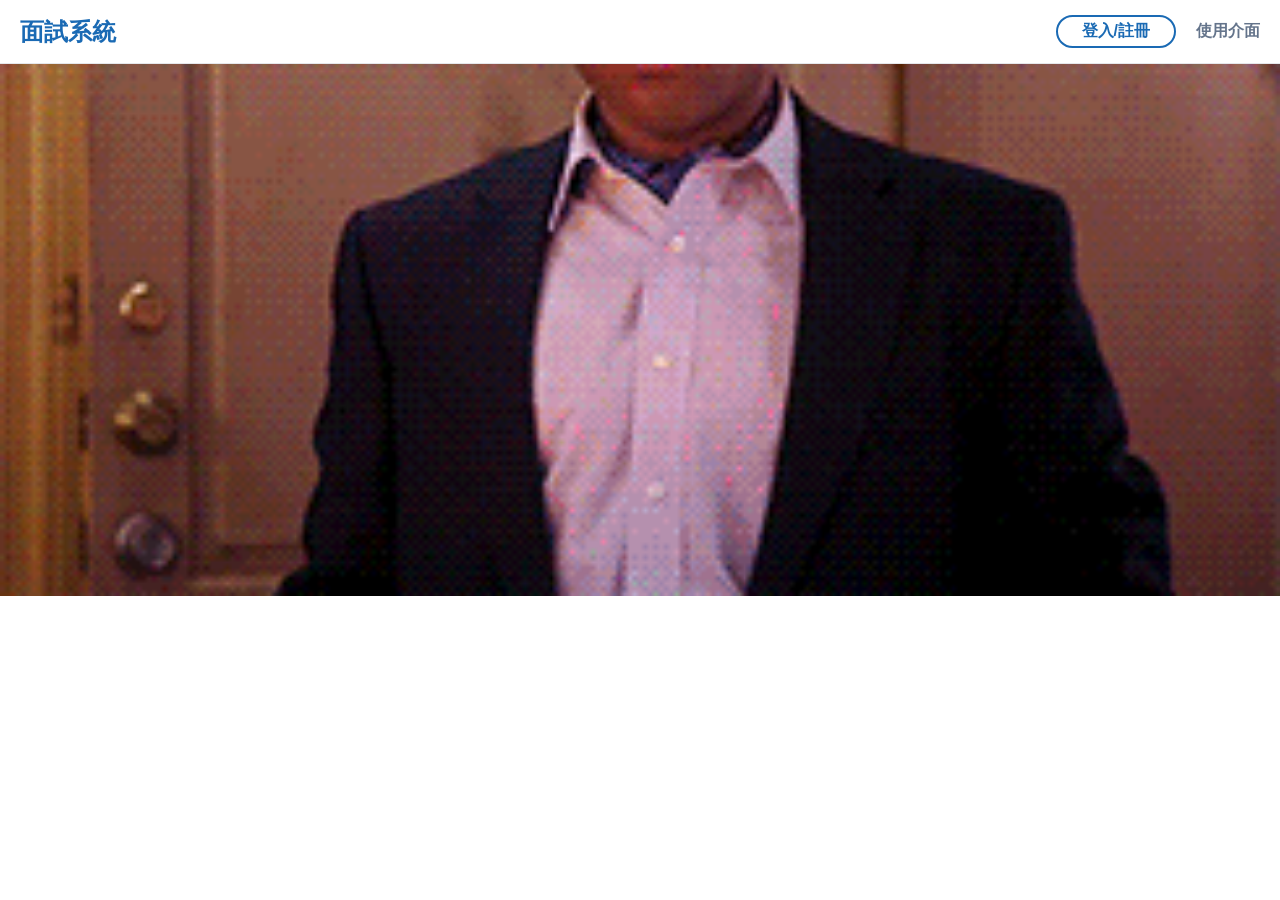
<file: index.html>
<!DOCTYPE html>
<html lang="zh-tw">
    <head>
        <meta charset="UTF-8">
        <meta name="viewport" content="width=device-width, initial-scale=1.0">
        <title>AI Interview</title>
        <link rel="stylesheet" href="style.css">
    </head>

    <body>
        <div class="landing-container">
            <header class="top-nav">
                <a href="index.html" class="text-logo">面試系統</a>
                <a href="login.html" class="login-btn">登入/註冊</a>
                <a href="main.html" class="using-interface">使用介面</a>
            </header>
            <hr>
            <div class="hero-section">
                <img src="gif.gif" altt="動畫展示">
            </div>
        </div>

    </body>
</html>
</file>
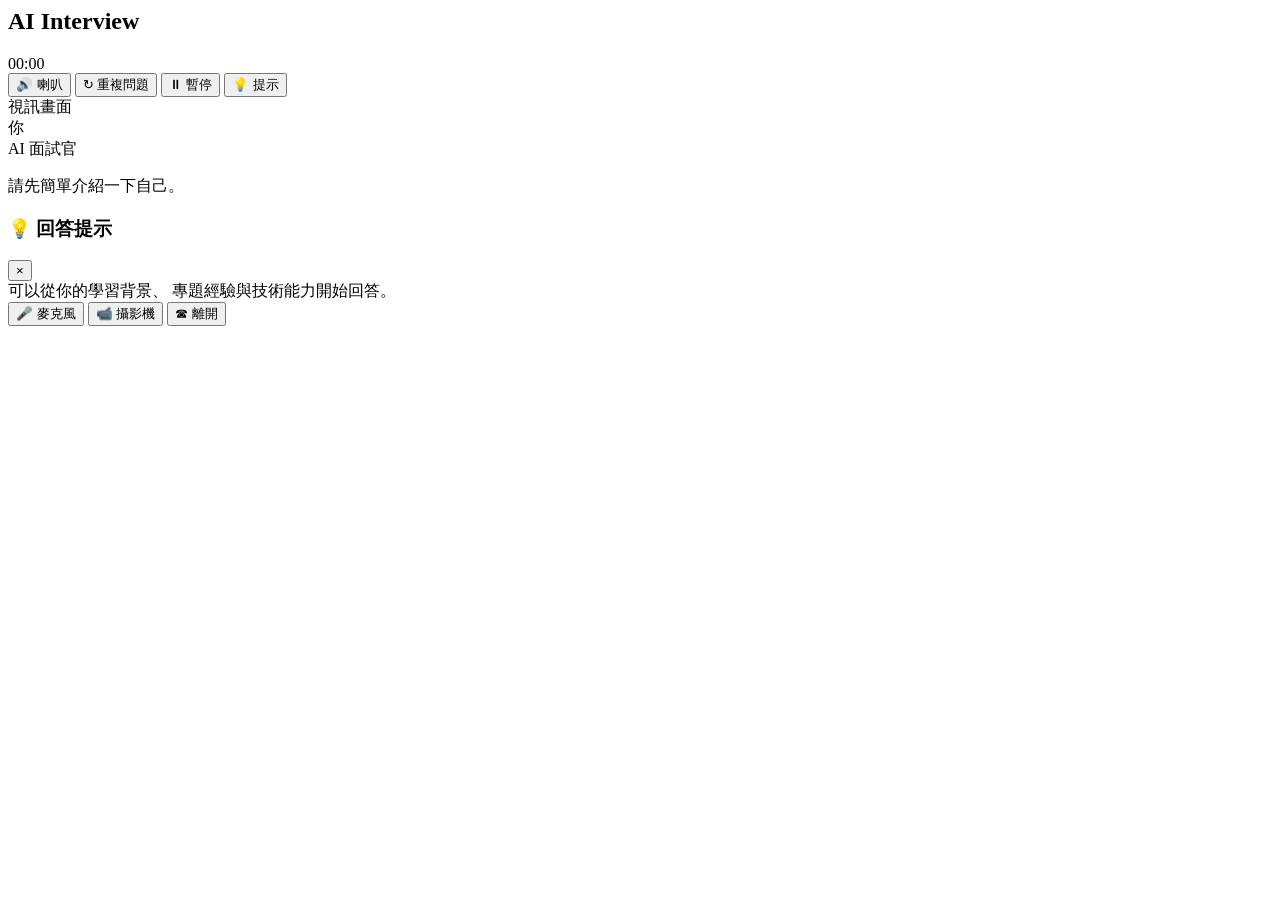
<file: interview.html>
<body class="interview-page">
    <div class="interview-room">
        <header class="interview-header">
            <div class="interview-header-top">
                <h2>AI Interview</h2>
                <span id="interview-timer">
                    00:00
                </span>
            </div>
            <div
                id="practice-toolbar"
                class="practice-toolbar"
            >
                <button
                    id="speaker-btn"
                    class="practice-tool-btn"
                    type="button"
                >
                    <span class="tool-icon">
                        🔊
                    </span>
                    <span>
                        喇叭
                    </span>
                </button>
                <button
                    id="repeat-btn"
                    class="practice-tool-btn"
                    type="button"
                >
                    <span class="tool-icon">
                        ↻
                    </span>
                    <span>
                        重複問題
                    </span>
                </button>
                <button
                    id="pause-btn"
                    class="practice-tool-btn"
                    type="button"
                >
                    <span class="tool-icon">
                        ⏸
                    </span>
                    <span>
                        暫停
                    </span>
                </button>
                <button
                    id="hint-btn"
                    class="practice-tool-btn"
                    type="button"
                >
                    <span class="tool-icon">
                        💡
                    </span>
                    <span>
                        提示
                    </span>
                </button>
            </div>
        </header>
        <main class="interview-main">
            <section class="video-section">
                <!-- 給視訊組員 -->
                <div
                    id="video-stage"
                    class="video-stage"
                >
                    <div class="video-placeholder">
                        視訊畫面
                    </div>
                    <!-- 之後組員可放 video -->
                    <!--
                    <video
                        id="user-video"
                        autoplay
                        playsinline
                    ></video>
                    -->
                    <span class="video-user-name">
                        你
                    </span>
                </div>
                <div class="question-box">
                    <span class="question-label">
                        AI 面試官
                    </span>
                    <p id="current-question">
                        請先簡單介紹一下自己。
                    </p>
                </div>
            </section>
            <aside
                id="hint-panel"
                class="hint-panel"
            >
                <div class="hint-header">
                    <h3>
                        💡 回答提示
                    </h3>
                    <button
                        id="hint-close-btn"
                        type="button"
                    >
                        ×
                    </button>
                </div>
                <div
                    id="hint-content"
                    class="hint-content"
                >
                    可以從你的學習背景、
                    專題經驗與技術能力開始回答。
                </div>
            </aside>
        </main>
        <footer class="meeting-controls">
            <button
                id="mic-btn"
                class="meeting-btn"
                type="button"
            >
                🎤
                <span>麥克風</span>
            </button>
            <button
                id="camera-btn"
                class="meeting-btn"
                type="button"
            >
                📹
                <span>攝影機</span>
            </button>
            <button
                id="leave-btn"
                class="meeting-btn leave-btn"
                type="button"
            >
                ☎
                <span>離開</span>
            </button>
        </footer>
    </div>
    <script
        type="module"
        src="interview.js"
    ></script>
</body>
</file>
<file: style.css>
/* =========================================================
   AI Interview - style.css
   整理版
   ========================================================= */

/* =========================
   1. 全域設定
   ========================= */

:root {
    --blue: #1a6ab4;
    --blue-dark: #145a9a;

    --purple: #6c4cf1;
    --purple-dark: #5638dd;
    --purple-light: #f0ecff;

    --page-bg: #f8fafc;
    --dashboard-bg: #f8f7fc;
    --surface: #ffffff;

    --text-main: #202124;
    --text-secondary: #77758a;

    --border: #e6e3ef;
    --border-neutral: #e5e7eb;

    --green: #19a765;

    --header-height: 70px;
    --sidebar-width: 64px;
}

* {
    box-sizing: border-box;
    margin: 0;
    padding: 0;
}

body {
    font-family: "PingFang TC", "Helvetica Neue", Helvetica, Arial, sans-serif;
    background: var(--page-bg);
    color: var(--text-main);
}

button,
input,
select {
    font: inherit;
}


/* =========================================================
   2. 首頁 / 共用頂部導覽
   ========================================================= */

.landing-container {
    width: 100%;
    min-height: 100vh;
    display: flex;
    flex-direction: column;
    background: var(--surface);
}

.top-nav {
    display: flex;
    align-items: center;
    gap: 20px;
    padding: 15px 20px;
    border-bottom: 1px solid var(--border-neutral);
}

.text-logo {
    color: var(--blue);
    font-size: 24px;
    font-weight: 700;
    text-decoration: none;
}

.login-btn {
    margin-left: auto;
    padding: 4px 24px;

    border: 2px solid var(--blue);
    border-radius: 20px;

    background: var(--surface);
    color: var(--blue);

    font-size: 16px;
    font-weight: 700;
    text-decoration: none;

    cursor: pointer;

    transition:
        background-color 0.2s ease,
        color 0.2s ease;
}

.login-btn:hover {
    background: var(--blue);
    color: #ffffff;
}

.using-interface {
    color: #64748b;
    font-weight: 600;
    text-decoration: none;
    transition: color 0.2s ease;
}

.using-interface:hover {
    color: var(--blue);
}

/* top-nav 已有底線，避免 hr 重複畫線 */
.landing-container > hr {
    display: none;
}

.hero-section {
    width: 100%;
    max-width: 1482px;
    aspect-ratio: 1482 / 616;
    margin: 0 auto;
    overflow: hidden;
}

.hero-section img {
    width: 100%;
    height: 100%;
    display: block;
    object-fit: cover;
}


/* =========================================================
   3. 登入頁 login.html
   ========================================================= */

.login-container {
    flex: 1;

    display: flex;
    align-items: center;
    justify-content: center;

    padding: 20px;

    background: var(--page-bg);
}

.login-card {
    width: 100%;
    max-width: 650px;

    display: flex;
    gap: 40px;

    padding: 40px;

    background: var(--surface);

    border-radius: 12px;

    box-shadow: 0 4px 15px rgba(0, 0, 0, 0.1);
}

.login-traditional {
    flex: 1;

    display: flex;
    flex-direction: column;
    gap: 20px;
}

.login-container .input-group {
    display: flex;
    flex-direction: column;
    gap: 8px;
}

.login-container .input-group label {
    color: #4b5563;
    font-size: 16px;
    font-weight: 700;
}

.login-container .input-group input {
    width: 100%;
    padding: 12px;

    border: 1px solid #d1d5db;
    border-radius: 6px;

    background: var(--surface);

    font-size: 16px;

    outline: none;

    transition:
        border-color 0.2s ease,
        box-shadow 0.2s ease;
}

.login-container .input-group input:focus {
    border-color: var(--blue);
    box-shadow: 0 0 0 3px rgba(26, 106, 180, 0.1);
}

.required::after {
    content: " *";
    color: #dc2626;
    font-size: 14px;
}

.register-forgot {
    width: 100%;

    display: flex;
    align-items: center;
    justify-content: space-between;

    margin-top: -10px;
}

.register-forgot a {
    color: #64748b;
    font-size: 14px;
    text-decoration: none;

    transition: color 0.2s ease;
}

.register-forgot a:hover {
    color: var(--blue);
}

.submit-btn {
    padding: 12px;

    border: none;
    border-radius: 6px;

    background: var(--blue);
    color: #ffffff;

    font-size: 16px;
    font-weight: 700;

    cursor: pointer;

    transition: background-color 0.2s ease;
}

.submit-btn:hover {
    background: var(--blue-dark);
}

.divider {
    width: 2px;
    margin: 10px 0;
    background: var(--border-neutral);
}

.login-others {
    flex: 1;

    display: flex;
    flex-direction: column;
    align-items: center;
    justify-content: center;

    gap: 25px;
}

.login-others p {
    color: #4b5563;
    font-size: 18px;
    font-weight: 700;
}

.social-icons {
    display: flex;
    gap: 20px;
}

.icon-btn {
    width: 50px;
    height: 50px;

    display: flex;
    align-items: center;
    justify-content: center;

    border: 1px solid #d1d5db;
    border-radius: 50%;

    background: var(--surface);

    object-fit: cover;

    cursor: pointer;

    transition:
        background-color 0.2s ease,
        border-color 0.2s ease,
        transform 0.2s ease;
}

.icon-btn:hover {
    background: #f3f4f6;
    border-color: #9ca3af;
    transform: scale(1.08);
}


/* =========================================================
   4. 註冊資料 / 密碼頁
   Information.html、register.html
   ========================================================= */

.info-container {
    flex: 1;

    display: flex;
    align-items: center;
    justify-content: center;

    padding: 30px 20px;

    background: var(--page-bg);
}

.info-container form {
    width: 100%;
    max-width: 520px;
}

.info-container .input-group {
    display: flex;
    flex-direction: column;
    gap: 18px;

    padding: 28px;

    background: var(--surface);

    border: 1px solid var(--border-neutral);
    border-radius: 12px;

    box-shadow: 0 4px 15px rgba(0, 0, 0, 0.06);
}

.info-container .input-group > div {
    display: grid;
    grid-template-columns: 110px minmax(0, 1fr);
    align-items: center;
    gap: 12px;
}

.info-container .input-group label {
    color: #4b5563;
    font-size: 16px;
    font-weight: 700;
}

.info-container .input-group input {
    width: 100%;
    min-width: 0;

    padding: 10px 12px;

    border: 1px solid #d1d5db;
    border-radius: 6px;

    background: var(--surface);

    font-size: 16px;

    outline: none;

    transition:
        border-color 0.2s ease,
        box-shadow 0.2s ease;
}

.info-container .input-group input:focus {
    border-color: var(--blue);
    box-shadow: 0 0 0 3px rgba(26, 106, 180, 0.1);
}

.info-container .submit-btn {
    min-width: 140px;
    align-self: center;
    margin-top: 4px;
}


/* =========================================================
   5. 忘記密碼 forgot_password.html
   原檔沒有完整樣式，這裡補成與登入頁一致
   ========================================================= */

#forgot-password-section {
    width: calc(100% - 40px);
    max-width: 460px;

    display: flex;
    flex-direction: column;
    gap: 14px;

    margin: 80px auto 0;
    padding: 30px;

    background: var(--surface);

    border: 1px solid var(--border-neutral);
    border-radius: 12px;

    box-shadow: 0 4px 15px rgba(0, 0, 0, 0.08);
}

#forgot-password-section label {
    color: #4b5563;
    font-weight: 700;
}

#reset-email-input {
    width: 100%;
    padding: 12px;

    border: 1px solid #d1d5db;
    border-radius: 6px;

    outline: none;

    transition:
        border-color 0.2s ease,
        box-shadow 0.2s ease;
}

#reset-email-input:focus {
    border-color: var(--blue);
    box-shadow: 0 0 0 3px rgba(26, 106, 180, 0.1);
}

#reset-btn {
    padding: 12px;

    border: none;
    border-radius: 6px;

    background: var(--blue);
    color: #ffffff;

    font-weight: 700;

    cursor: pointer;

    transition: background-color 0.2s ease;
}

#reset-btn:hover {
    background: var(--blue-dark);
}

#reset-message {
    min-height: 20px;
    font-size: 14px;
}


/* =========================================================
   6. Dashboard main.html
   ========================================================= */

.app-shell {
    min-height: 100vh;
    background: var(--dashboard-bg);
}


/* ---------- Header ---------- */

.app-header {
    position: fixed;
    top: 0;
    left: 0;
    right: 0;

    z-index: 1200;

    height: var(--header-height);

    display: flex;
    align-items: center;
    justify-content: flex-end;

    padding: 0 28px;

    background: rgba(255, 255, 255, 0.92);

    border-bottom: 1px solid var(--border);

    backdrop-filter: blur(8px);
}

.header-left {
    display: flex;
    align-items: center;
    gap: 15px;
}

.dashboard-logo {
    color: var(--purple);
    font-size: 24px;
    font-weight: 800;
    text-decoration: none;
}

.dashboard-user {
    margin-left: auto;

    display: flex;
    align-items: center;
    gap: 10px;

    cursor: pointer;
}

.dashboard-user-photo {
    width: 42px;
    height: 42px;

    border-radius: 50%;

    background: #eeeeee;

    object-fit: cover;
}

.dashboard-user-text {
    display: flex;
    align-items: center;
    gap: 8px;

    color: var(--text-main);

    font-weight: 700;
}

.user-arrow {
    color: var(--text-secondary);
    font-size: 13px;
}


/* ---------- Sidebar ---------- */

.app-sidebar {
    position: fixed;
    top: var(--header-height);
    left: 0;

    z-index: 1000;

    width: var(--sidebar-width);
    height: calc(100vh - var(--header-height));

    display: flex;
    flex-direction: column;

    padding: 18px 8px;

    background: rgba(255, 255, 255, 0.94);

    border-right: 1px solid var(--border);

    /*
       Tooltip 會從側欄右側伸出去，
       所以這裡不能使用 overflow: hidden。
    */
    overflow: visible;
}

.sidebar-top {
    display: none;
}

.sidebar-menu {
    display: flex;
    flex-direction: column;
    gap: 7px;
}

.sidebar-item,
.logout-btn {
    position: relative;

    width: 100%;

    display: flex;
    align-items: center;
    justify-content: center;

    padding: 10px 8px;

    border: none;
    border-radius: 8px;

    background: transparent;
    color: #393746;

    font-size: 15px;
    text-decoration: none;

    cursor: pointer;

    transition:
        background-color 0.2s ease,
        color 0.2s ease,
        transform 0.2s ease;
}

.sidebar-item:hover,
.logout-btn:hover {
    background: rgba(108, 76, 241, 0.12);
    color: var(--purple);
    transform: translateX(2px);
}

.sidebar-item-active {
    background: var(--purple-light);
    color: var(--purple);
    font-weight: 700;
}

.menu-icon {
    width: 28px;
    min-width: 28px;

    text-align: center;

    font-size: 20px;
}


/* ---------- 單一功能 Tooltip ---------- */

.sidebar-item .menu-text,
.logout-btn .menu-text {
    position: absolute;
    top: 50%;
    left: calc(100% + 10px);

    z-index: 2000;

    padding: 7px 12px;

    border: 1px solid rgba(108, 76, 241, 0.16);
    border-radius: 8px;

    background: rgba(255, 255, 255, 0.98);
    color: #393746;

    box-shadow: 0 6px 18px rgba(40, 35, 70, 0.12);

    font-size: 13px;

    white-space: nowrap;

    opacity: 0;
    pointer-events: none;

    transform: translate(-6px, -50%);

    transition:
        opacity 0.18s ease,
        transform 0.18s ease;
}

.sidebar-item:hover .menu-text,
.logout-btn:hover .menu-text {
    opacity: 1;
    transform: translate(0, -50%);
}

.sidebar-bottom {
    margin-top: auto;
    padding-top: 20px;
    border-top: 1px solid var(--border);
}


/* ---------- Dashboard 主內容 ---------- */

.dashboard-main {
    max-width: 1350px;

    margin-left: var(--sidebar-width);

    padding:
        calc(var(--header-height) + 40px)
        55px
        60px;
}


/* ---------- 歡迎區 ---------- */

.welcome-section {
    display: flex;
    align-items: center;
    justify-content: space-between;

    margin-bottom: 30px;
}

.welcome-section h1 {
    margin-bottom: 8px;

    color: var(--text-main);

    font-size: 30px;
}

.welcome-section h2 {
    margin-bottom: 10px;
    font-size: 23px;
}

.welcome-section p {
    color: var(--text-secondary);
}

.welcome-decoration {
    font-size: 75px;
    opacity: 0.17;
}


/* ---------- 履歷上傳 ---------- */

.resume-card {
    display: grid;
    grid-template-columns: 1.2fr 1fr;
    gap: 30px;

    padding: 25px;

    background: var(--surface);

    border: 1px solid var(--border);
    border-radius: 16px;

    box-shadow: 0 5px 20px rgba(43, 35, 79, 0.06);
}

.resume-drop-zone {
    min-height: 190px;

    display: flex;
    flex-direction: column;
    align-items: center;
    justify-content: center;

    border: 2px dashed #a897ff;
    border-radius: 13px;

    cursor: pointer;

    transition:
        background-color 0.25s ease,
        border-color 0.25s ease;
}

.resume-drop-zone:hover {
    background: #faf9ff;
    border-color: var(--purple);
}

.resume-file-icon {
    margin-bottom: 8px;
    font-size: 38px;
}

.resume-drop-zone h3 {
    margin-bottom: 7px;
}

.resume-drop-zone p {
    margin-bottom: 18px;

    color: var(--text-secondary);

    font-size: 14px;
}

#resume-file {
    display: none;
}

.primary-small-btn {
    padding: 10px 22px;

    border: none;
    border-radius: 8px;

    background: var(--purple);
    color: #ffffff;

    font-weight: 700;

    cursor: pointer;

    transition: background-color 0.2s ease;
}

.primary-small-btn:hover {
    background: var(--purple-dark);
}


/* ---------- 目前履歷 ---------- */

.current-resume {
    display: flex;
    flex-direction: column;
    justify-content: center;
}

.current-resume h3 {
    margin-bottom: 14px;
}

.resume-preview {
    min-height: 75px;

    display: flex;
    align-items: center;
    gap: 13px;

    padding: 15px;

    border: 1px solid var(--border);
    border-radius: 10px;
}

.resume-preview.empty {
    opacity: 0.65;
}

.resume-preview-icon {
    font-size: 30px;
}

.resume-preview-info {
    flex: 1;

    display: flex;
    flex-direction: column;
    gap: 4px;
}

.resume-preview-info span {
    color: var(--text-secondary);
    font-size: 13px;
}

.resume-check {
    color: var(--green);

    font-size: 25px;
    font-weight: 700;
}

.change-file-btn {
    margin-top: 15px;

    border: none;

    background: transparent;
    color: var(--purple);

    font-weight: 700;

    cursor: pointer;
}


/* ---------- 面試設定 ---------- */

.interview-settings {
    display: grid;
    grid-template-columns: 1fr 1.1fr;
    gap: 18px;

    margin-top: 20px;
}

.setting-card {
    padding: 22px;

    background: var(--surface);

    border: 1px solid var(--border);
    border-radius: 15px;

    box-shadow: 0 5px 20px rgba(43, 35, 79, 0.05);
}

.setting-card h3 {
    margin-bottom: 6px;
}

.setting-card > p {
    margin-bottom: 18px;

    color: var(--text-secondary);

    font-size: 13px;
}

#target-role {
    width: 100%;

    padding: 13px;

    border: 1px solid var(--border);
    border-radius: 8px;

    background: var(--surface);

    font-size: 15px;

    outline: none;

    transition:
        border-color 0.2s ease,
        box-shadow 0.2s ease;
}

#target-role:focus {
    border-color: var(--purple);
    box-shadow: 0 0 0 3px rgba(108, 76, 241, 0.1);
}


/* ---------- 面試類型（保留給後續功能） ---------- */

.interview-types {
    display: grid;
    grid-template-columns: repeat(3, 1fr);
    gap: 10px;
}

.type-option {
    display: flex;
    flex-direction: column;
    gap: 5px;

    padding: 14px 8px;

    border: 1px solid var(--border);
    border-radius: 10px;

    text-align: center;

    cursor: pointer;

    transition:
        border-color 0.2s ease,
        background-color 0.2s ease,
        color 0.2s ease;
}

.type-option input {
    display: none;
}

.type-option:hover {
    border-color: #a996ff;
}

.type-option.selected {
    border-color: var(--purple);
    background: #faf8ff;
    color: var(--purple);
}

.type-icon {
    font-size: 20px;
}

.type-option small {
    color: var(--text-secondary);
}


/* ---------- 開始面試 ---------- */

.start-interview-section {
    padding: 20px;
    text-align: center;
}

.start-interview-btn {
    width: 420px;
    max-width: 100%;

    padding: 15px;

    border: none;
    border-radius: 10px;

    background: linear-gradient(
        90deg,
        #6241e9,
        #7d4bea
    );

    color: #ffffff;

    font-size: 17px;
    font-weight: 800;

    cursor: pointer;

    box-shadow: 0 5px 15px rgba(108, 76, 241, 0.25);

    transition:
        transform 0.2s ease,
        opacity 0.2s ease;
}

.start-interview-btn:hover:not(:disabled) {
    transform: translateY(-2px);
}

.start-interview-btn:disabled {
    opacity: 0.45;
    cursor: not-allowed;
}

.start-interview-section p {
    margin-top: 10px;

    color: var(--text-secondary);

    font-size: 13px;
}


/* ---------- 近期練習 / Tips ---------- */

/*
   main.html 現在寫成 dashboard-botton-grid，
   這裡暫時兩種拼法都支援。
   建議之後 HTML 統一改成 dashboard-bottom-grid。
*/
.dashboard-bottom-grid,
.dashboard-botton-grid {
    display: grid;
    grid-template-columns: 2fr 1fr;
    gap: 18px;
}

.recent-card,
.tips-card {
    padding: 22px;

    background: var(--surface);

    border: 1px solid var(--border);
    border-radius: 15px;
}

.recent-card h3,
.tips-card h3 {
    margin-bottom: 18px;
}

.practice-item {
    display: flex;
    align-items: center;
    gap: 14px;

    padding: 14px 5px;

    border-bottom: 1px solid #eeeeee;
}

.practice-item:last-child {
    border-bottom: none;
}

.practice-icon {
    width: 40px;
    height: 40px;

    display: flex;
    align-items: center;
    justify-content: center;

    border-radius: 8px;

    background: var(--purple-light);
    color: var(--purple);
}

.practice-icon.blue {
    background: #eaf5ff;
    color: #268cf3;
}

.practice-info {
    flex: 1;

    display: flex;
    flex-direction: column;
    gap: 4px;
}

.practice-info span {
    color: var(--text-secondary);
    font-size: 13px;
}

.practice-score {
    font-size: 17px;
    font-weight: 800;
}

.practice-score.good {
    color: var(--green);
}

.practice-score.normal {
    color: #e68a16;
}

.tips-card {
    background: #fbf9ff;
    border-color: #dcd3ff;
}

.tips-card h3 {
    color: var(--purple);
}

.tip {
    display: flex;
    flex-direction: column;
    gap: 5px;

    margin-bottom: 19px;
}

.tip:last-child {
    margin-bottom: 0;
}

.tip span {
    color: var(--text-secondary);
    font-size: 13px;
}


/* ---------- Overlay ---------- */

.app-overlay {
    display: none;
}


/* =========================================================
   7. 響應式
   ========================================================= */

/* 登入 / 表單 */
@media (max-width: 700px) {
    .login-card {
        flex-direction: column;
        gap: 25px;
        padding: 28px 22px;
    }

    .divider {
        width: 100%;
        height: 1px;
        margin: 0;
    }

    .info-container .input-group > div {
        grid-template-columns: 1fr;
        gap: 7px;
    }
}


/* Dashboard */
@media (max-width: 850px) {
    .dashboard-user-text {
        display: none;
    }

    /*
       手機版保留原本「抽屜式側欄」概念。
       JS 加上 is-open 時才滑出。
    */
    .app-sidebar {
        width: 220px;

        background: var(--surface);

        transform: translateX(-100%);

        transition: transform 0.3s ease;
    }

    .app-sidebar.is-open {
        transform: translateX(0);
    }

    .sidebar-top {
        display: block;
        margin-bottom: 10px;
        text-align: right;
    }

    .sidebar-close {
        border: none;
        background: transparent;

        font-size: 30px;

        cursor: pointer;
    }

    .sidebar-item,
    .logout-btn {
        justify-content: flex-start;
        gap: 12px;
    }

    /*
       手機版側欄已經展開，
       因此直接顯示文字，不使用 Tooltip。
    */
    .sidebar-item .menu-text,
    .logout-btn .menu-text {
        position: static;

        padding: 0;

        border: none;

        background: transparent;
        color: inherit;

        box-shadow: none;

        opacity: 1;
        pointer-events: auto;

        transform: none;
    }

    .app-overlay {
        position: fixed;
        inset: 0;

        z-index: 900;

        display: block;

        background: rgba(0, 0, 0, 0.35);

        opacity: 0;
        pointer-events: none;

        transition: opacity 0.3s ease;
    }

    .app-overlay.is-open {
        opacity: 1;
        pointer-events: auto;
    }

    .dashboard-main {
        margin-left: 0;

        padding:
            calc(var(--header-height) + 25px)
            18px
            40px;
    }

    .resume-card,
    .interview-settings,
    .dashboard-bottom-grid,
    .dashboard-botton-grid {
        grid-template-columns: 1fr;
    }

    .interview-types {
        grid-template-columns: 1fr;
    }

    .welcome-decoration {
        display: none;
    }
}

.field-error{
    display: block;
    margin-top: 5px;
    color: #dc2626;
    font-size: 13px;
}

.info-container .input-group input.input-error{
    border-color: #dc2626;
    background-color: #fffafa;
}

.info-container .input-group input.input-success{
    border-color: #22c55e;
}

.info-container .input-group input.input-error:focus{
    border-color: #dc2626;
    box-shadow: 0 0 0 3px rgba(220, 38, 38, 0.1);
}

.info-container .input-group input.input-success:focus{
    border-color: #22c55e;
    box-shadow: 0 0 0 3px rgba(34, 197, 94, 0.1);
}
/* =========================
   面試模式按鈕
   ========================= */

.mode-options {
    display: grid;
    grid-template-columns: 1fr 1fr;
    gap: 12px;
}

.mode-btn {
    padding: 13px;
    border: 1px solid var(--border);
    border-radius: 9px;
    background: var(--surface);
    color: var(--text-main);
    font-weight: 700;
    cursor: pointer;
    transition:
        background-color 0.2s ease,
        border-color 0.2s ease,
        color 0.2s ease,
        transform 0.2s ease;
}

.mode-btn:hover {
    background: rgba(108, 76, 241, 0.07);
    border-color: #a996ff;
}

.mode-btn.selected {
    background: rgba(108, 76, 241, 0.13);
    border-color: var(--purple);
    color: var(--purple);
}

.mode-btn:active {
    transform: scale(0.98);
}


/* =========================
   練習模式彈出視窗
   ========================= */

.practice-modal-overlay {
    position: fixed;
    inset: 0;
    z-index: 3000;
    display: flex;
    align-items: center;
    justify-content: center;
    padding: 20px;
    background: rgba(30, 27, 45, 0.32);
    backdrop-filter: blur(5px);
    opacity: 0;
    visibility: hidden;
    transition:
        opacity 0.25s ease,
        visibility 0.25s ease;
}


/* 顯示彈窗 */

.practice-modal-overlay.show {
    opacity: 1;
    visibility: visible;
}


/* 小視窗 */

.practice-modal {
    width: 420px;
    max-width: 100%;
    padding: 26px;
    background: rgba(255, 255, 255, 0.93);
    border: 1px solid rgba(108, 76, 241, 0.18);
    border-radius: 16px;
    box-shadow:
        0 20px 50px rgba(40, 35, 70, 0.18);
    backdrop-filter: blur(14px);
    transform:
        translateY(15px)
        scale(0.97);
    transition:
        transform 0.25s ease;
}


.practice-modal-overlay.show
.practice-modal {
    transform:
        translateY(0)
        scale(1);
}


/* 標題列 */

.practice-modal-header {
    display: flex;
    align-items: center;
    justify-content: space-between;
    margin-bottom: 24px;
}

.practice-modal-header h2 {
    font-size: 21px;
    color: var(--text-main);
}


/* X */

.practice-modal-close {
    width: 34px;
    height: 34px;
    border: none;
    border-radius: 8px;
    background: transparent;
    color: var(--text-secondary);
    font-size: 25px;
    cursor: pointer;
    transition:
        background-color 0.2s ease,
        color 0.2s ease;
}

.practice-modal-close:hover {
    background: rgba(108, 76, 241, 0.1);
    color: var(--purple);
}


/* 風格 / 時間 */

.practice-setting {
    display: flex;
    flex-direction: column;
    gap: 8px;
    margin-bottom: 20px;
}

.practice-setting label {
    font-weight: 700;
    color: var(--text-main);
}

.practice-setting select {
    width: 100%;
    padding: 12px 13px;
    border: 1px solid var(--border);
    border-radius: 9px;
    background: rgba(255, 255, 255, 0.9);
    color: var(--text-main);
    font-size: 15px;
    outline: none;
    transition:
        border-color 0.2s ease,
        box-shadow 0.2s ease;
}

.practice-setting select:focus {
    border-color: var(--purple);
    box-shadow:
        0 0 0 3px
        rgba(108, 76, 241, 0.1);
}


/* 完成 */

.practice-confirm-btn {
    width: 100%;
    padding: 12px;
    border: none;
    border-radius: 9px;
    background: var(--purple);
    color: #ffffff;
    font-weight: 700;
    cursor: pointer;
    transition:
        background-color 0.2s ease,
        transform 0.2s ease;
}

.practice-confirm-btn:hover {
    background: var(--purple-dark);
}

.practice-confirm-btn:active {
    transform: scale(0.98);
}
/* =========================
   Interview Page
   ========================= */

.interview-page {
    margin: 0;

    background: #111218;
    color: #ffffff;

    overflow: hidden;
}


.interview-room {
    min-height: 100vh;

    display: flex;
    flex-direction: column;
}


/* =========================
   Header
   ========================= */

.interview-header {
    padding: 14px 24px;

    background: #1b1c22;

    border-bottom:
        1px solid rgba(255,255,255,0.08);
}


.interview-header-top {
    display: flex;
    align-items: center;
    justify-content: space-between;
}


.interview-header-top h2 {
    margin: 0;

    font-size: 18px;
}


#interview-timer {
    color: #b8b8c3;

    font-size: 14px;
}


/* =========================
   練習工具列
   ========================= */

.practice-toolbar {
    display: flex;
    justify-content: center;

    gap: 14px;

    margin-top: 14px;
}


.practice-toolbar.hidden {
    display: none;
}


.practice-tool-btn {
    min-width: 100px;

    display: flex;
    flex-direction: column;
    align-items: center;

    gap: 5px;

    padding: 10px 15px;

    border:
        1px solid rgba(255,255,255,0.1);

    border-radius: 10px;

    background:
        rgba(255,255,255,0.05);

    color: #ffffff;

    cursor: pointer;

    transition:
        background-color 0.2s ease,
        transform 0.2s ease;
}


.practice-tool-btn:hover {
    background:
        rgba(108,76,241,0.25);

    transform:
        translateY(-2px);
}


.tool-icon {
    font-size: 21px;
}


/* =========================
   Main
   ========================= */

.interview-main {
    position: relative;

    flex: 1;

    display: flex;

    min-height: 0;
}


.video-section {
    flex: 1;

    display: flex;
    flex-direction: column;
    align-items: center;
    justify-content: center;

    gap: 18px;

    padding: 30px;
}


.video-stage {
    position: relative;

    width: min(950px, 82vw);

    aspect-ratio: 16 / 9;

    overflow: hidden;

    border-radius: 14px;

    background: #24252d;

    box-shadow:
        0 15px 40px
        rgba(0,0,0,0.35);
}


.video-placeholder {
    width: 100%;
    height: 100%;

    display: flex;
    align-items: center;
    justify-content: center;

    color: #888996;

    font-size: 18px;
}


.video-user-name {
    position: absolute;

    left: 15px;
    bottom: 15px;

    padding: 5px 10px;

    border-radius: 6px;

    background:
        rgba(0,0,0,0.55);
}


/* =========================
   面試問題
   ========================= */

.question-box {
    width: min(900px, 80vw);

    padding: 14px 18px;

    border:
        1px solid rgba(255,255,255,0.08);

    border-radius: 10px;

    background:
        rgba(255,255,255,0.05);
}


.question-label {
    color: #a996ff;

    font-size: 13px;
    font-weight: 700;
}


.question-box p {
    margin:
        7px 0 0;

    font-size: 16px;
}


/* =========================
   提示面板
   ========================= */

.hint-panel {
    position: absolute;

    top: 20px;
    right: 20px;

    width: 280px;

    padding: 18px;

    border:
        1px solid rgba(108,76,241,0.25);

    border-radius: 14px;

    background:
        rgba(35,33,47,0.96);

    box-shadow:
        0 15px 40px
        rgba(0,0,0,0.28);

    opacity: 0;
    visibility: hidden;

    transform:
        translateX(20px);

    transition:
        opacity 0.2s ease,
        transform 0.2s ease,
        visibility 0.2s ease;
}


.hint-panel.show {
    opacity: 1;
    visibility: visible;

    transform:
        translateX(0);
}


.hint-header {
    display: flex;
    align-items: center;
    justify-content: space-between;
}


.hint-header h3 {
    margin: 0;

    font-size: 16px;
}


#hint-close-btn {
    border: none;

    background: transparent;
    color: #ffffff;

    font-size: 22px;

    cursor: pointer;
}


.hint-content {
    margin-top: 15px;

    color: #d0d0d7;

    line-height: 1.7;

    font-size: 14px;
}
</file>
